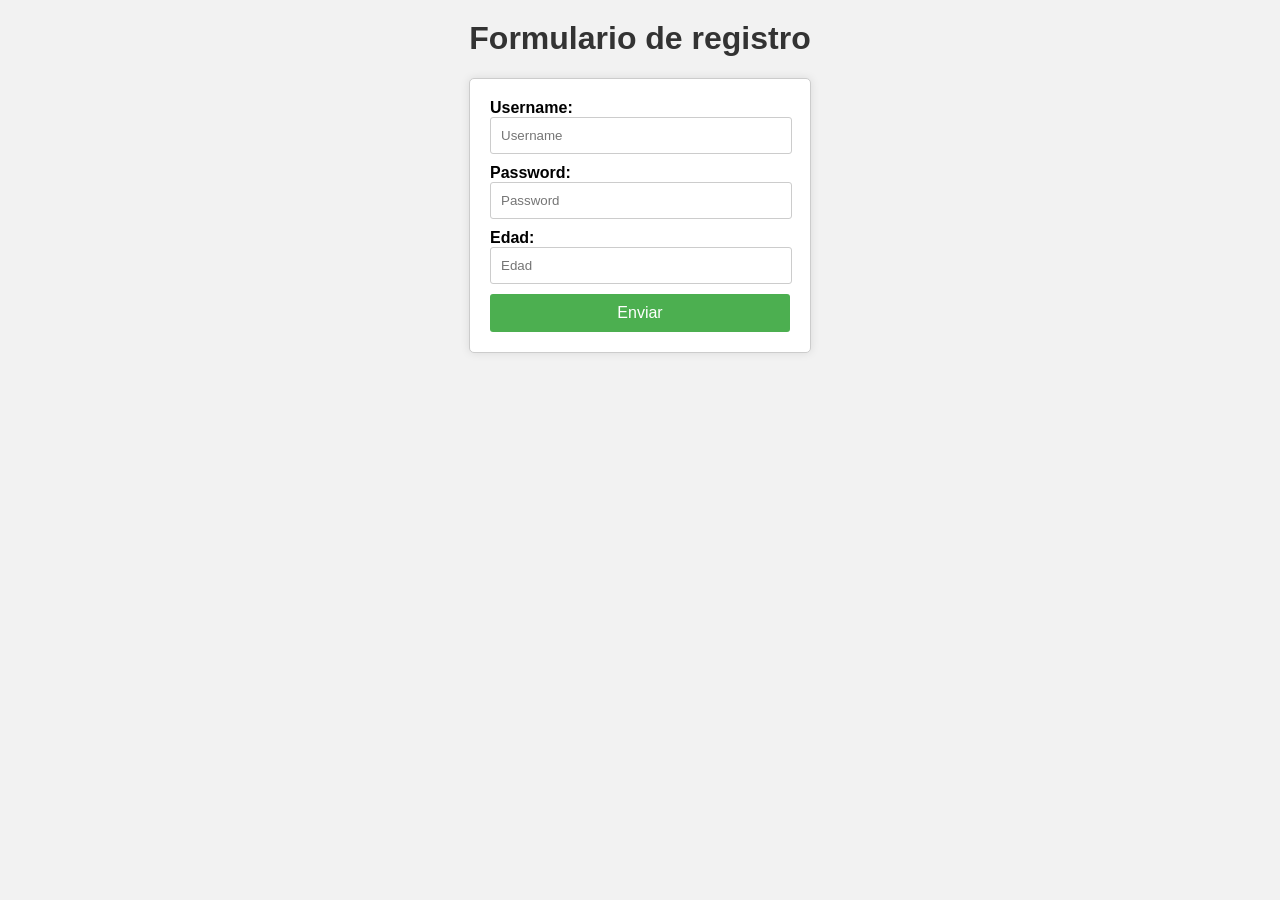
<file: index.html>
<!DOCTYPE html>
<html lang="en">
<head>
    <meta charset="UTF-8">
    <meta name="viewport" content="width=device-width, initial-scale=1.0">
    <link rel="stylesheet" href="styleslogin.css">
    <title>Formulario de registro</title>
</head>
<body>
    <h1>Formulario de registro </h1>

    <form method="post" action="./validar.php">
        <label for="user">Username: </label><br>
        <input type="text" name="user" required pattern="[a-zA-Z\s]+" placeholder="Username" 
        title="Debes poner solo letras y espacios"><br>
        <label for="password">Password:</label><br>
        <input type="password" name="password" required pattern="[^\n\r]*$" placeholder="Password"
        title="Tienes que poner tu contraseña"><br>
        <label for="edad">Edad: </label><br>
        <input type="text" name="edad" required pattern="^(1[89]|[2-9]\d|\d{3,})$" placeholder="Edad"
        title="Solo puedes poner numeros y tienes que ser mayor de edad"><br>

        <input type="submit" value="Enviar">

    </form>
</body>
</html>
</file>
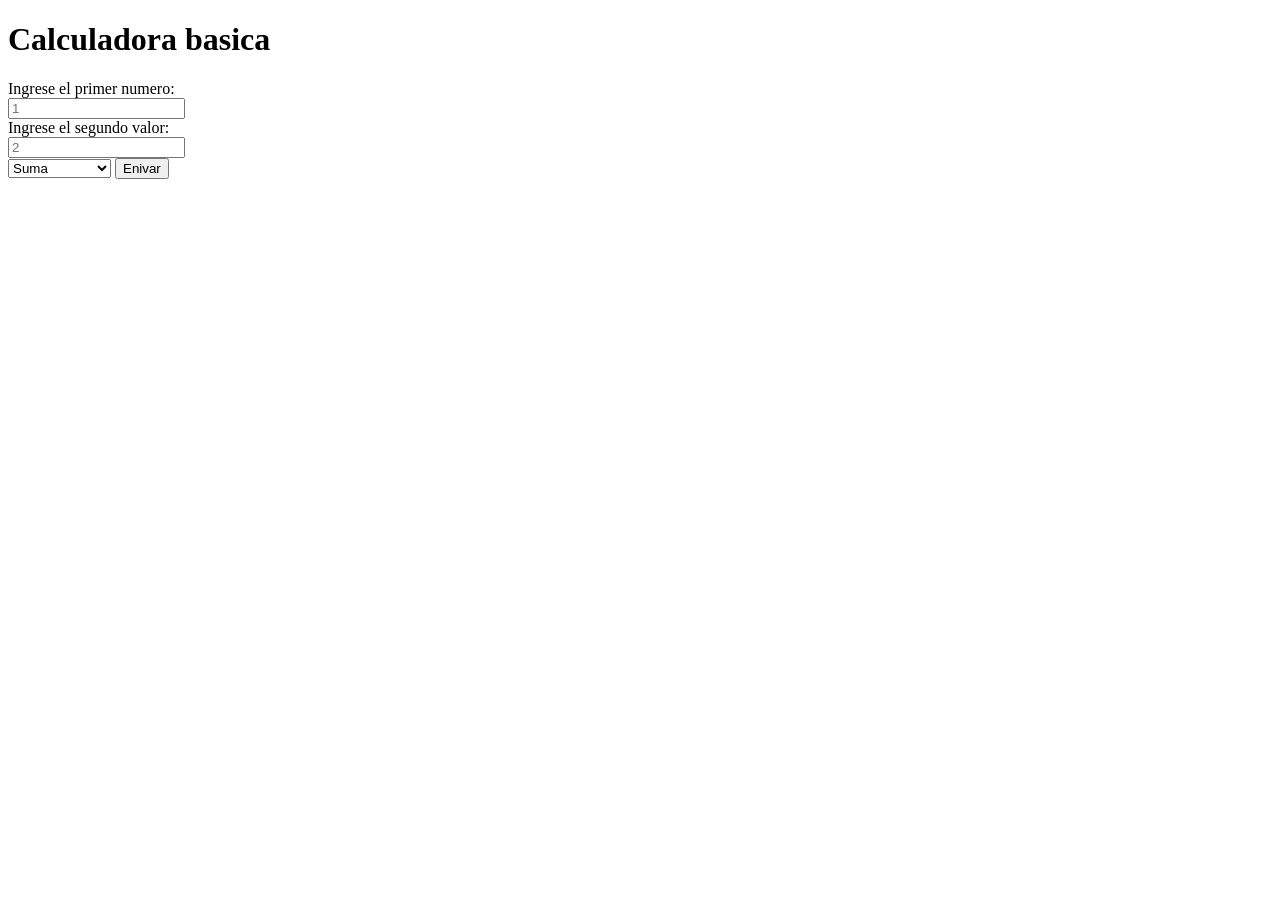
<file: calculadora.html>
<!DOCTYPE html>
<html lang="en">
<head>
    <meta charset="UTF-8">
    <meta name="viewport" content="width=device-width, initial-scale=1.0">
    <title>Document</title>
</head>
<body>
    <h1>Calculadora basica</h1>
    <form action="./calc.php" method="POST">
        <label for="num1">Ingrese el primer numero: </label><br>
        <input type="number" name="num1" required placeholder="1"><br>
        <label for="num2">Ingrese el segundo valor: </label><br>
        <input type="number" name="num2" required placeholder="2"><br>
        <select name="op" id="op" required>
            <option value="suma">Suma</option>
            <option value="resta">Resta</option>
            <option value="multiplicacion">Multiplicacion</option>
            <option value="division">Division</option>
        </select>
        <input type="submit" value="Enivar">
        
    </form>
    
</body>
</html>
</file>
<file: styleslogin.css>
body {
    font-family: Arial, sans-serif;
    background-color: #f2f2f2;
    margin: 0;
    padding: 0;
}

h1 {
    text-align: center;
    margin-top: 20px;
    color: #333;
}

form {
    max-width: 300px;
    margin: 20px auto;
    padding: 20px;
    background-color: #fff;
    border: 1px solid #ccc;
    border-radius: 5px;
    box-shadow: 0 0 10px rgba(0,0,0,0.1);
}

label {
    font-weight: bold;
    margin-bottom: 5px;
}

input[type="text"],
input[type="password"] {
    width: calc(100% - 20px);
    padding: 10px;
    margin-bottom: 10px;
    border: 1px solid #ccc;
    border-radius: 3px;
}

input[type="submit"] {
    width: 100%;
    background-color: #4CAF50;
    color: white;
    padding: 10px;
    border: none;
    border-radius: 3px;
    cursor: pointer;
    font-size: 16px;
}
</file>
